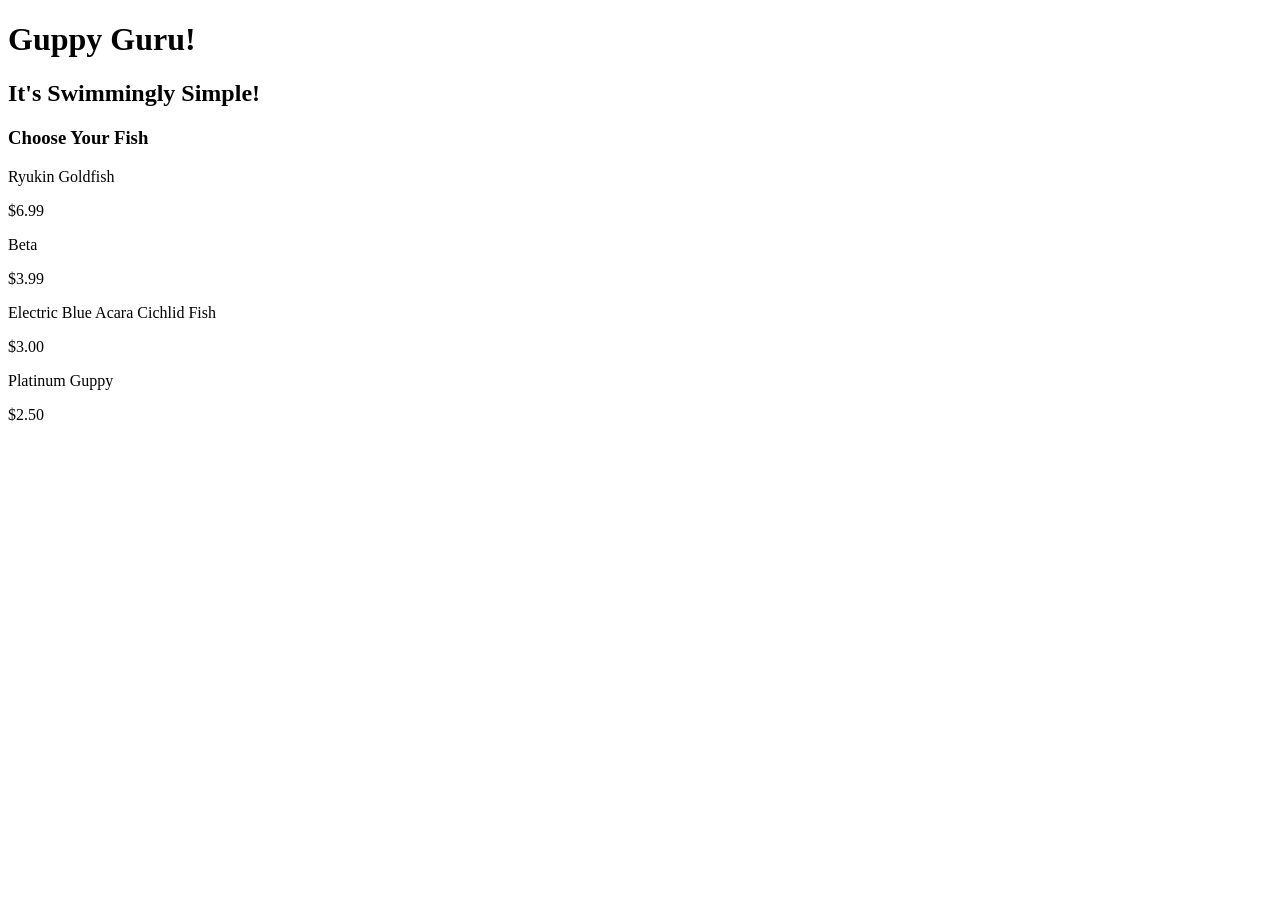
<file: fishing.html>
<!DOCTYPE html>
<html lang="en">
    <head>
        <meta charset="utf-8" />
        <title>GuppyGuru</title>
        <link rel="stylesheet" href="fishing.styles.css"/>
        <meta name="viewport" content="width=device-width, initial-scale=1.0" />

    </head>
    <body>
        <main>
            <h1>Guppy Guru!</h1>
            <div class="selection">
                <h2>It's Swimmingly Simple!</h2>
                <article>

                </article>
                <section>
                    <h3>Choose Your Fish</h3>
                    <article class="item">
                        <p class="fishtype">Ryukin Goldfish</p><p class="price">$6.99</p>
                      </article>
                        <article class="item">
                          <p class="fishtype">Beta</p><p class="price">$3.99</p>
                        </article>
                        <article class="item">
                          <p class="fishtype">Electric Blue Acara Cichlid Fish</p><p class="price">$3.00</p>
                        </article>
                        <article class="item">
                          <p class="fishtype">Platinum Guppy</p><p class="price">$2.50</p>
                        </article>
                      </section>
                </section>
                
            </div>
        </main>
    </body>
</html>
</file>
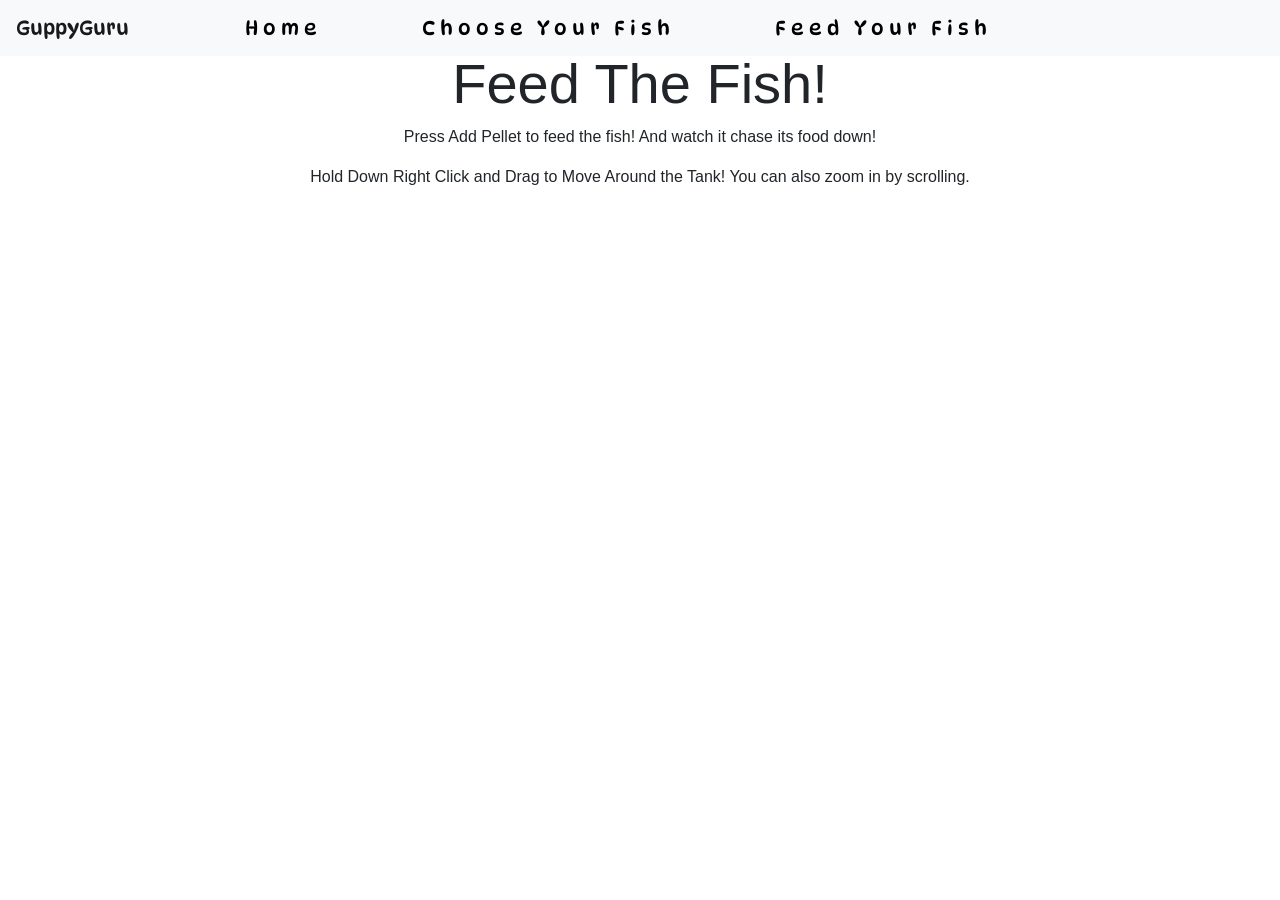
<file: Project/FrontEnd/client/feedfish.html>
<!DOCTYPE html>
<html lang="en">
  <head>
    <meta charset="UTF-8" />
    <link rel="icon" type="image/svg+xml" href="/vite.svg" />
    <meta name="viewport" content="width=device-width, initial-scale=1.0" />
    <link rel="preconnect" href="https://fonts.googleapis.com">
    <link rel="preconnect" href="https://fonts.gstatic.com" crossorigin>
    <link href="https://fonts.googleapis.com/css2?family=DynaPuff:wght@500&family=Montserrat:wght@500&display=swap" rel="stylesheet">
    <link rel="stylesheet" href="https://stackpath.bootstrapcdn.com/bootstrap/4.3.1/css/bootstrap.min.css"
    integrity="sha384-ggOyR0iXCbMQv3Xipma34MD+dH/1fQ784/j6cY/iJTQUOhcWr7x9JvoRxT2MZw1T"
    crossorigin="anonymous"/>
    <title>GuppyGuru Home</title>
    <nav class="navbar navbar-expand-lg navbar-light bg-light fixed-top">
      <a class="navbar-brand" href="#">GuppyGuru</a>
      <button class="navbar-toggler" type="button" data-toggle="collapse" data-target="#navbarNav" aria-controls="navbarNav" aria-expanded="false" aria-label="Toggle navigation">
        <span class="navbar-toggler-icon"></span>
      </button>
      <div class="collapse navbar-collapse" id="navbarNav">
        <ul class="navbar-nav">
          <li class="nav-item active">
            <a class="index.html" href="index.html"> Home <span class="sr-only">  </span></a>
          </li>
          <li class="nav-item">
            <a class="home.html" href="choosefish.html"> Choose Your Fish </a>
          </li>
          <li class="nav-item">
            <a class="home.html" href="feedfish.html"> Feed Your Fish </a>
          </li>
        </ul>
      </div>
    </nav>
  </head>
  <body>
    <div class="container">
        <div class="row justify-content-center">
            <div class="col-md-8 text-center">
                <h1 class="display-4">Feed The Fish!</h1>
                <div id="glowscript" class="glowscript">
                    <link type="text/css" href="https://www.glowscript.org/css/redmond/2.1/jquery-ui.custom.css" rel="stylesheet" />
                    <link type="text/css" href="https://www.glowscript.org/css/ide.css" rel="stylesheet" />
                    <link rel="stylesheet" type = "text/css" href="feedfish.css"/>
                    <script type="text/javascript" src="https://www.glowscript.org/lib/jquery/2.1/jquery.min.js"></script>
                    <script type="text/javascript" src="https://www.glowscript.org/lib/jquery/2.1/jquery-ui.custom.min.js"></script>
                    <script type="text/javascript" src="https://www.glowscript.org/package/glow.3.2.min.js"></script>
                    <script type="text/javascript" src="https://www.glowscript.org/package/RSrun.3.2.min.js"></script>
                    <script type="text/javascript" src="feedfish.js"></script>
                </div>
                <p\>Press Add Pellet to feed the fish! And watch it chase its food down!</p>
                <p\>Hold Down Right Click and Drag to Move Around the Tank! You can also zoom in by scrolling.</p>
            </div>
        </div>
    </div>
  </body>
</html>
</file>
<file: fishing.styles.css>
a {
  position: relative;
  text-decoration: none;
  font-family: 'Poppins', sans-serif;
  color:rgb(0, 0, 0);
  letter-spacing: 5px;
  margin-left: 100px;
}
a:after{
  content: "";
  position: absolute;
  background-color: rgb(255, 112, 22);
  height: 3px;
  width: 0;
  left: 0;
  bottom: -2px;
  transition: .5s;
}
a:hover{
  color: rgb(13, 52, 45);
}
a:hover:after {
  width: 100%;
}
</file>
<file: Project/FrontEnd/client/feedfish.css>
/* NAVBAR STYLING */
.navbar-brand {
  font-family: 'DynaPuff', sans-serif;
}
#navbarNav a {
    position: relative;
    text-decoration: none;
    font-size: 20px;
    font-family: 'DynaPuff', sans-serif;
    color:rgb(0, 0, 0);
    letter-spacing: 5px;
    margin-left: 100px;
}
#navbarNav a:after{
    content: "";
    position: absolute;
    background-color: rgb(255, 112, 22);
    height: 3px;
    width: 0;
    left: 0;
    bottom: -2px;
    transition: .5s;
}
#navbarNav a:hover{
    color: rgb(13, 52, 45);
    text-decoration: none; /* ADDITION */
}
#navbarNav a:hover:after {
    width: 100%;
}

body {
    align-items: center;
    display: flex;
    justify-content: center;
    
  }
.dispaly-4 {
    /* font-family: 'DynaPuff', sans-serif; */
    color: #0069d9;
}
.rounded {
    border-radius: 10px;
    background-color: aqua;
    margin-bottom: 10px;
}
.container {
    margin-top: 50px;
}
.row {
    margin-bottom: 50px;
}
</file>
